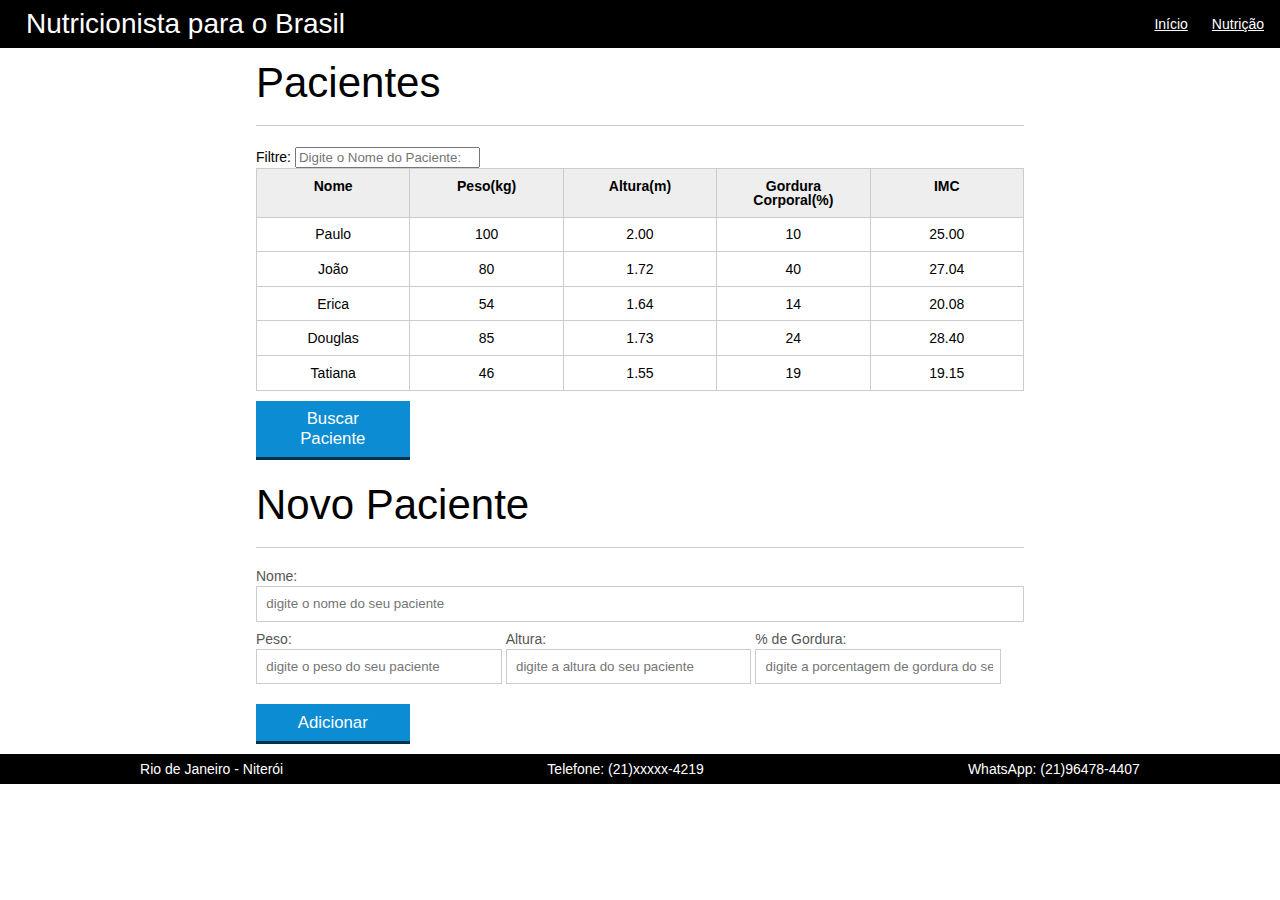
<file: Tabela Nutrição - JS/index.html>
<!DOCTYPE html>
<html lang="pt-br">
	<head>
		<meta charset="UTF-8">
		<title>Mundo da Nutrição</title>
		<link rel="stylesheet" type="text/css" href="css/reset.css">
		<link rel="stylesheet" type="text/css" href="css/index.css">
	</head>
	<body>
		<header class="cabecalho">
			<nav class="nav">
				
				<h1 class="titulo">Nutrição Brasil</h1>
				<ul class="cabecalho-lista">
					<li class="cabecalho-item"><a href="index.html">Início</a></li>
					<li class="cabecalho-item"><a href="nutricao.html">Nutrição</a></li>
				</ul>
			</nav>
		</header>
		<main>
			<section class="container">
				<br>
				<h2>Pacientes</h2>
				<labe for="filtro-tb">Filtre:</labe>
				<input type="text" name="filtro" id="filtro-tb" placeholder="Digite o Nome do Paciente:">
				<table>
					<thead>
						<tr>
							<th>Nome</th>
							<th>Peso(kg)</th>
							<th>Altura(m)</th>
							<th>Gordura Corporal(%)</th>
							<th>IMC</th>
						</tr>
					</thead>
					<tbody id="tabela-pacientes">
						<tr class="paciente" id="primeiro-paciente" >
							<td class="info-nome">Paulo</td>
							<td class="info-peso">100</td>
							<td class="info-altura">2.00</td>
							<td class="info-gordura">10</td>
							<td class="info-imc">0</td>
						</tr>

						<tr class="paciente" >
							<td class="info-nome">João</td>
							<td class="info-peso">80</td>
							<td class="info-altura">1.72</td>
							<td class="info-gordura">40</td>
							<td class="info-imc">0</td>
						</tr>

						<tr class="paciente" >
							<td class="info-nome">Erica</td>
							<td class="info-peso">54</td>
							<td class="info-altura">1.64</td>
							<td class="info-gordura">14</td>
							<td class="info-imc">0</td>
						</tr>

						<tr class="paciente">
							<td class="info-nome">Douglas</td>
							<td class="info-peso">85</td>
							<td class="info-altura">1.73</td>
							<td class="info-gordura">24</td>
							<td class="info-imc">0</td>
						</tr>
						<tr class="paciente" >
							<td class="info-nome">Tatiana</td>
							<td class="info-peso">46</td>
							<td class="info-altura">1.55</td>
							<td class="info-gordura">19</td>
							<td class="info-imc">0</td>
						</tr>
					</tbody>
				</table>

				<button id="pesquisa-paciente" class="botao bto-principal">Buscar Paciente</button>

			</section>
		</main>
		<section class="container">
			<br>
			<h2 id="titulo-form">Novo Paciente</h2>
			<ul id="mensagens-erro"></ul>
			<form id="form-adiciona">
				<div class="">
					<label for="nome">Nome:</label>
					<input id="nome" name="nome" type="text" placeholder="digite o nome do seu paciente" class="campo">
				</div>
				<div class="grupo">
					<label for="peso">Peso:</label>
					<input id="peso" name="peso" type="text" placeholder="digite o peso do seu paciente" class="campo campo-medio">
				</div>
				<div class="grupo">
					<label for="altura">Altura:</label>
					<input id="altura" name="altura" type="text" placeholder="digite a altura do seu paciente" class="campo campo-medio">
				</div>
				<div class="grupo">
					<label for="gordura">% de Gordura:</label>
					<input id="gordura" name="gordura" type="text" placeholder="digite a porcentagem de gordura do seu paciente" class="campo campo-medio">
				</div>
			
				<button id="adicionar-paciente" class="botao bto-principal">Adicionar</button>
			</form>
		</section>
		<footer class="rodape">
			<ul class="rodape-lista">
				<li class="rodape-item">Rio de Janeiro - Niterói</li>
				<li class="rodape-item"> Telefone: (21)xxxxx-4219 </li>
				<li class="rodape-item">WhatsApp: (21)96478-4407</li>
			</ul>
		</footer>
		
	<script src="js/calcula-imc.js"></script>
	<script src="js/form.js"></script>
	<script src="js/remover-paciente.js"></script>
	<script src="js/filtro.js"></script>
	<script src="js/buscar-pacientes.js"></script>
	
	</body>
</html>
</file>
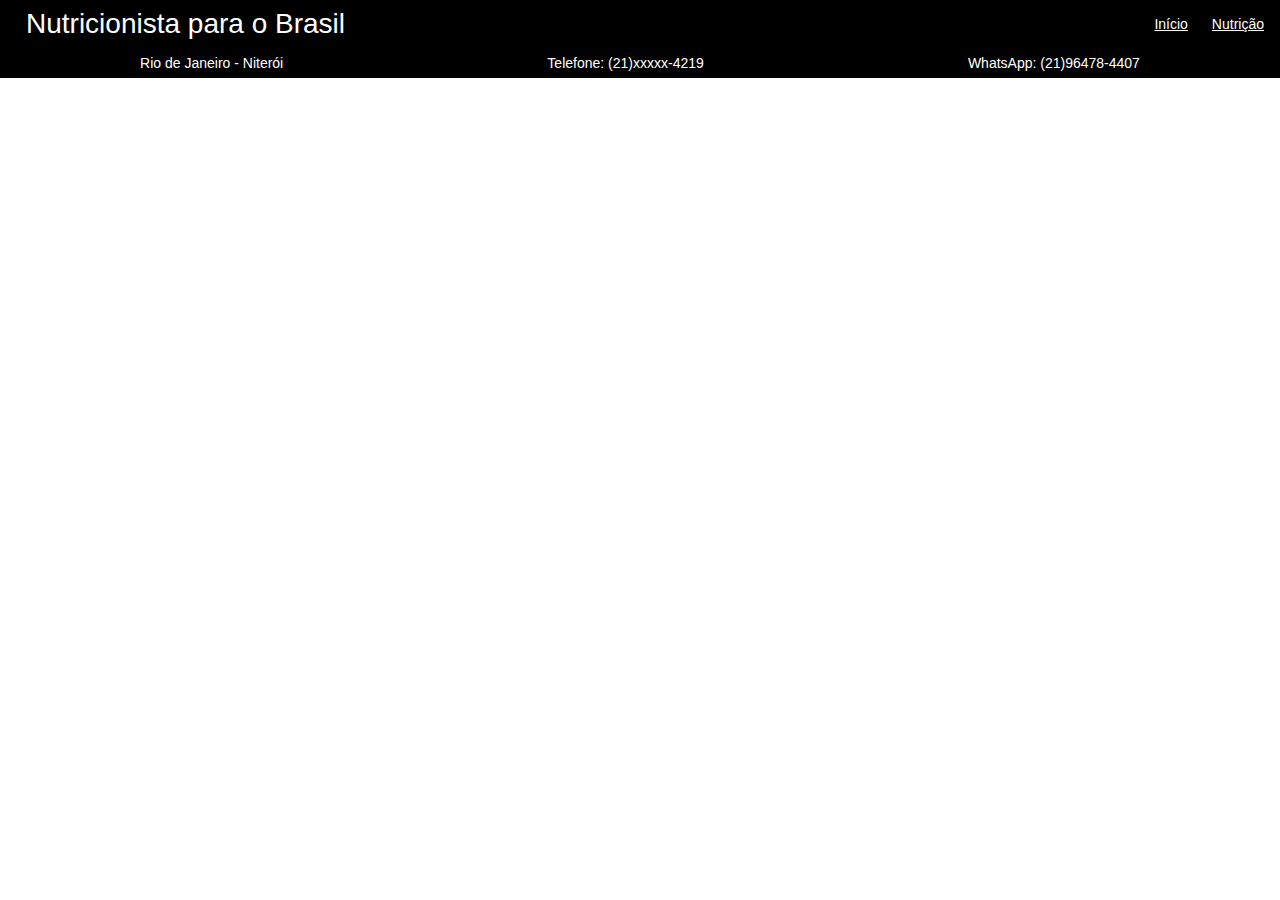
<file: Tabela Nutrição - JS/nutricao.html>
<!DOCTYPE html>
<html lang="pt-br">
	<head>
		<meta charset="UTF-8">
		<title>Mundo da Nutrição</title>
		<link rel="stylesheet" type="text/css" href="css/reset.css">
		<link rel="stylesheet" type="text/css" href="css/index.css">
	</head>
	<body>
		<header class="cabecalho">
			<nav class="nav">
				
				<h1 class="titulo">Nutrição Brasil</h1>
				<ul class="cabecalho-lista">
					<li class="cabecalho-item"><a href="index.html">Início</a></li>
					<li class="cabecalho-item"><a href="nutricao.html">Nutrição</a></li>
				</ul>
			</nav>
		</header>
		<main>
			
		</main>
		
		<footer class="rodape">
			<ul class="rodape-lista">
				<li class="rodape-item">Rio de Janeiro - Niterói</li>
				<li class="rodape-item"> Telefone: (21)xxxxx-4219 </li>
				<li class="rodape-item">WhatsApp: (21)96478-4407</li>
			</ul>
		</footer>
		
	<script src="js/calcula-imc.js"></script>
	<script src="js/form.js"></script>
	
	</body>
</html>
</file>
<file: Tabela Nutrição - JS/css/index.css>
*{
	box-sizing: border-box;
 }

body{
	font-family: "Helvetica Neue", "Helvetica", Helvetica, Arial, sans-serif;
	font-size: 14px;
}
.cabecalho{
    background-color: black;
    padding: 0 1rem;
}
.nav{
    display: flex;
    justify-content: space-between;
    align-items: center;
}
.titulo{
	color: white;
	padding: 10px;
}
.titulo a{
    color: white;
}
.cabecalho-lista{
    display: flex;
    align-items: center;
    gap: 24px;
}
.cabecalho-item a{
    color: white;
}

header h1{
	font-size: 2em;
	display:inline-block;
	vertical-align:	middle;
}
header h2{
	font-size: 2em;
	display:inline-block;
	vertical-align:	middle;
}

header .container:before{
	content: '';
	display:inline-block;
	height: 100%;
	vertical-align:	middle;
}

.container{
	width: 60%;
	height: 100%;
	margin: 0 auto;
}

section{
	margin: 2em 0;
	overflow: hidden;
}

section h2{
	font-size: 3em;
	display: block;
	padding-bottom: .5em;
	border-bottom: 1px solid #ccc;
	margin-bottom: .5em;
}

table{
	width: 100%;
	margin-bottom : .5em;
    table-layout: fixed;

}

td, th {
	padding: .7em;
	margin: 0;
	border: 1px solid #ccc;
	text-align: center;
}

th{
	font-weight: bold;
	background-color: #EEE;
}

label{
	color: #555;
	display: block;
	margin-bottom: .2em;
}

.campo{
	margin: 0;
	padding-bottom: 1em;
	width: 100%;
	border: 1px solid #ccc;
	padding: .7em;
	width: 100%;
}

.campo-medio{
	display: inline-block;
	padding-right: .5em;
}

.grupo{
	width: 32%;
	display: inline-block;
	padding: 10px 0px;
}

button{
	padding: .5em 2em;
	border: 0;
	border-bottom: 3px solid;
	font-size: 1.2em;
	cursor: pointer;
	margin: 0;
	margin-top: -3px;
	color: #fff;
	background-color:#0c8cd3;
	border-color: #04324c;
	width: 20%;
    display: block;
    clear: both;
    margin: 10px 0px;

}

button:active{
	margin-top:0px;
	border: 0;
}

button[disabled=disabled], button:disabled {
    background-color: gray;
	border-color: darkgray;

}

.adicionar-paciente{
    margin-top: 30px;
}

.campo-invalido{
	border: 1px solid red;
}

.paciente-invalido{
	background-color: lightcoral;
}

#mensagens-erro{
	color: red;
}

.fadeOut{
	opacity: 0;
	transition: 0.5s;
}

#filtrar-tabela{
	width: 200px;
	height: 35px;
	margin-bottom: 10px;
}

.invisivel{
	display: none;
}

/*rodape*/
.rodape{
    background-color: black;
    padding: 0.5rem;
    color: white;
}
.rodape-lista{
    display: flex;
    align-items: center;
    justify-content: space-around;
}
</file>
